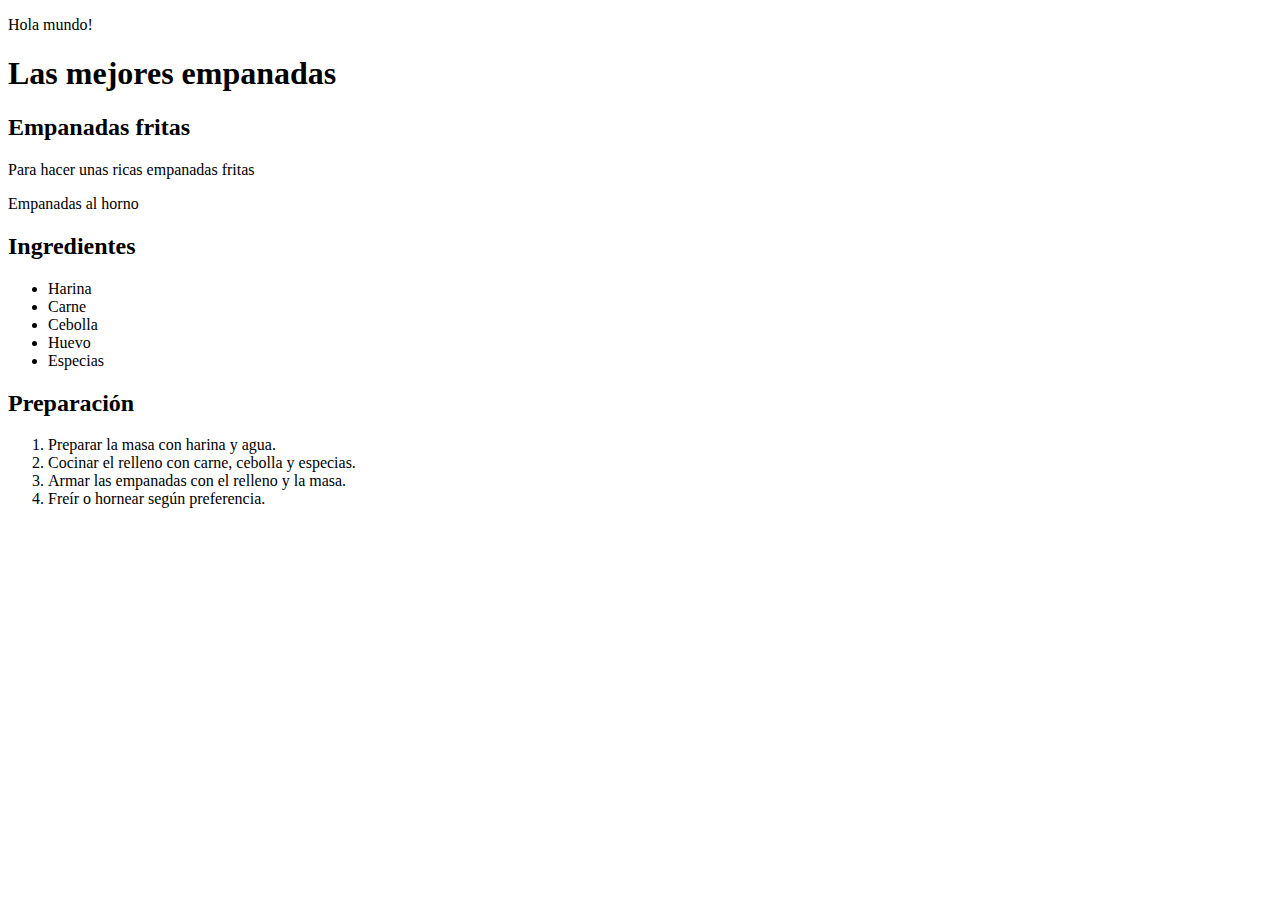
<file: Primeras clases/paginas/test/index.html>
<!DOCTYPE html>
<html lang="es">
<head>
<meta charset="UTF-8">
<meta name="viewport" content="width-device-width, initial-scale=1.0">
<meta name="description" content="Haremos las mejores empanadas">
<title>mi primera pagina en html</title>
</head><body>
<p>Hola mundo!</p>
<h1>Las mejores empanadas</h1>
<h2>Empanadas fritas</h2>
<p>Para hacer unas ricas empanadas fritas</p>
<p>Empanadas al horno</p>


<h2>Ingredientes</h2>
<ul>
	<li>Harina</li>
	<li>Carne</li>
	<li>Cebolla</li>
	<li>Huevo</li>
	<li>Especias</li>
</ul>

<h2>Preparación</h2>
<ol>
	<li>Preparar la masa con harina y agua.</li>
	<li>Cocinar el relleno con carne, cebolla y especias.</li>
	<li>Armar las empanadas con el relleno y la masa.</li>
	<li>Freír o hornear según preferencia.</li>
</ol>
</body>
</html>
</file>
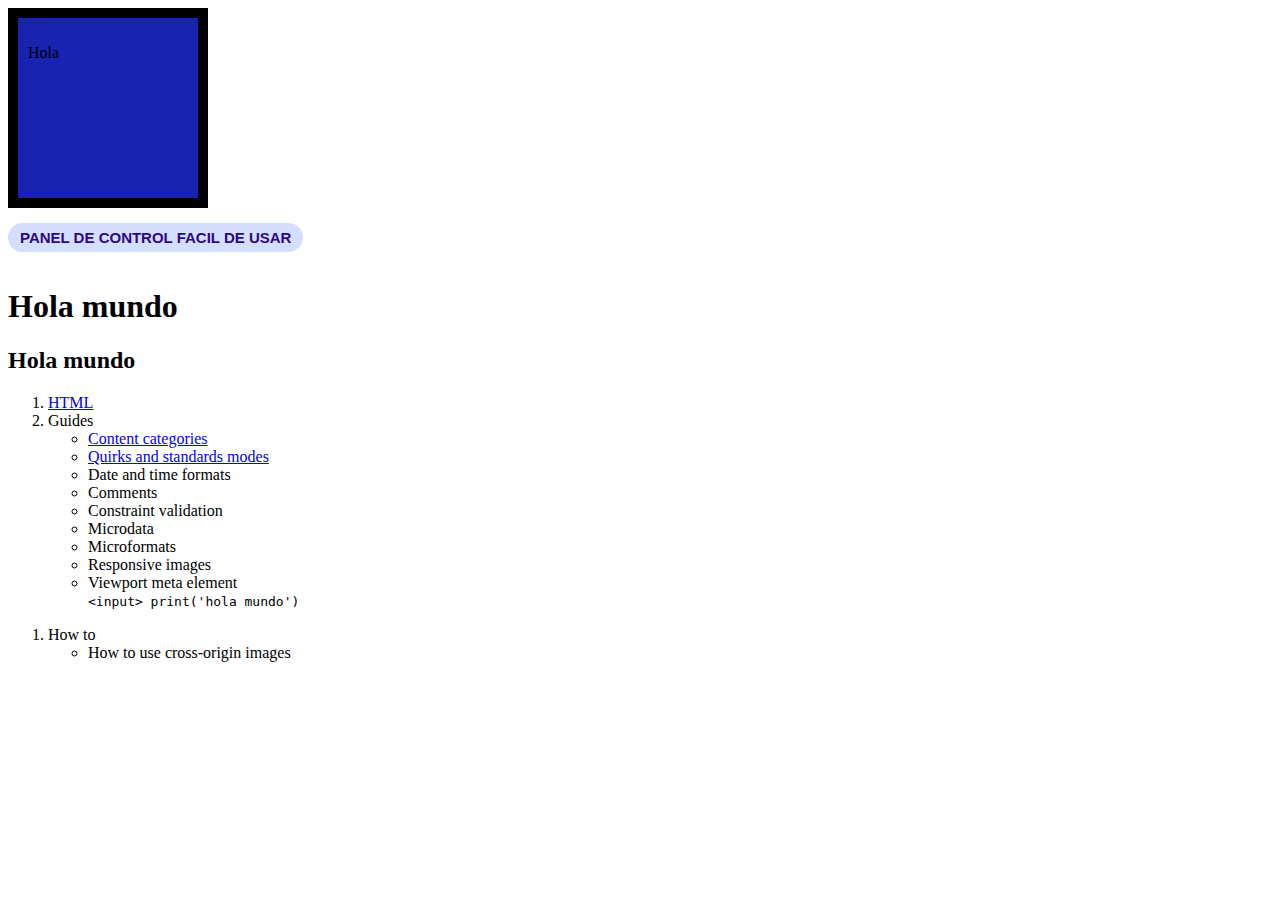
<file: tareita/listita.html>
<!DOCTYPE html>
<html lang="es">

<head>
    <meta charset="UTF-8">
    <meta name="viewport" content="width-device-width, initial-scale=1.0">
    <meta name="description" content="Haremos las mejores empanadas">
    <title>mi primera pagina en html</title>
    <link rel="stylesheet" href="./style.css" />
</head>
<body>
    <div class="caja-1">
        <p>Hola</p>
    </div>
    <span class="pill">
        PANEL DE CONTROL FACIL DE USAR
    </span>
</body>
</html>
<body>
    <h1 class="title">Hola mundo</h1>
    <h2 class="title title--small">Hola mundo</h2>
  </body>
<body>
    <ol>
    <li><a href="..">HTML</a></li>
    <li>Guides</li><header>
    <nav>
        <ul>
            <li><a href="...">Content categories</a></li>
            <li><a href="...">Quirks and standards modes</a></li>
            <li>Date and time formats</li>
            <li>Comments</li>
            <li>Constraint validation</li>
            <li>Microdata</li>
            <li>Microformats</li>
            <li>Responsive images</li>
            <li>Viewport meta element</li>
            <code>&lt;input&gt; print('hola mundo')</code>
        </ul>
    </nav></header>
    </ol><aside>
    <ol>
        <li>How to</li>
        <ul>
        <li>How to use cross-origin images</li>
        </ul>
    </ol></aside>

</body>
</html>
</file>
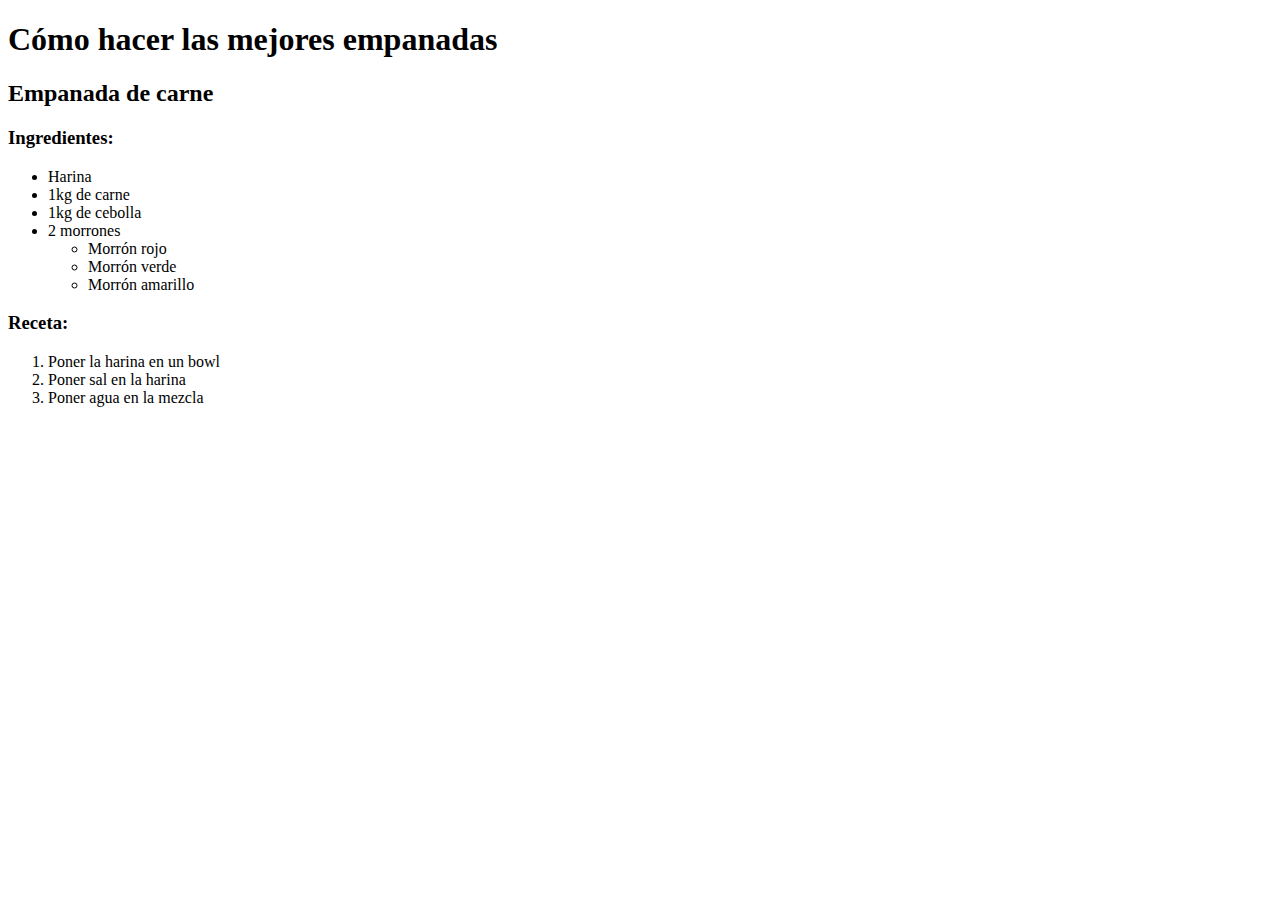
<file: Primeras clases/paginas/navegador/navegador.html>
<!DOCTYPE html>
<html lang="es">

<head>
  <meta charset="UTF-8">
  <meta name="viewport" content="width-device-width, initial-scale=1.0">
  <meta name="description" content="Haremos las mejores empanadas">
  <title>mi primera pagina en html</title>
</head>

<body>
    <h1>Cómo hacer las mejores empanadas</h1>
    <h2>Empanada de carne</h2>
    <h3>Ingredientes:</h3>
    <!-- unordered list = lista desordenada -->
    <ul>
      <!-- list item = elemento de lista -->
      <li>Harina</li>
      <li>1kg de carne</li>
      <li>1kg de cebolla</li>
      <li>
        2 morrones
        <ul>
          <li>Morrón rojo</li>
          <li>Morrón verde</li>
          <li>Morrón amarillo</li>
        </ul>
      </li>
    </ul>
  
    <h3>Receta:</h3>
    <!-- Order list = lista ordenada -->
    <ol>
      <li>Poner la harina en un bowl</li>
      <li>Poner sal en la harina</li>
      <li>Poner agua en la mezcla</li>
    </ol>
  </body>
  </html>
</file>
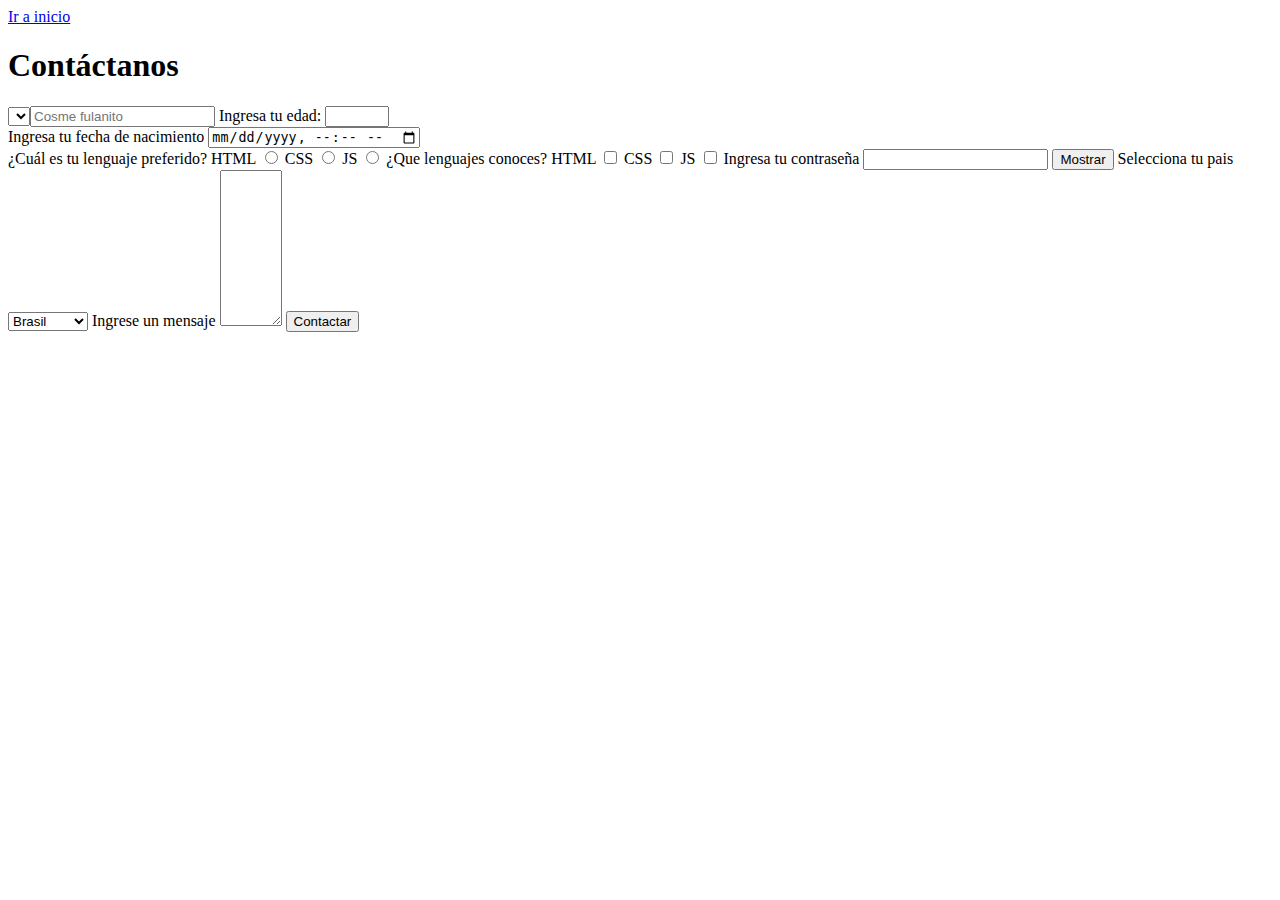
<file: Primeras clases/paginas/test/contacto.html>
<!DOCTYPE html>
<html lang="es">

<head>
  <meta charset="UTF-8">
  <meta name="viewport" content="width-device-width, initial-scale=1.0">
  <meta name="description" content="Haremos las mejores empanadas">
  <title>mi primera pagina en html</title>
</head>

<body>
  <a href="../Primeras clases/index.html">Ir a inicio</a>
  <h1>Contáctanos</h1>
  <select>

    <label for="nombre">Ingresa tu nombre:</label>
    <input type="text" placeholder="Cosme fulanito" id="nombre" name="nombre">

    <label for="edad">Ingresa tu edad:</label>
    <input type="number" id="edad" name="edad" min="0" max="100">
    <div>
      <label for="fecha-nacimiento">Ingresa tu fecha de nacimiento</label>
      <input type="datetime-local" id="fecha-nacimiento">
    </div>
    <span>¿Cuál es tu lenguaje preferido?</span>

    <label for="html">HTML</label>
    <input type="radio" name="lenguaje-preferido" id="html">
    
    <label for="css">CSS</label>
    <input type="radio" name="lenguaje-preferido" id="css">
    
    <label for="js">JS</label>
    <input type="radio" name="lenguaje-preferido" id="js">
    

    <span>¿Que lenguajes conoces?</span>

    <label for="html">HTML</label>
    <input type="checkbox" name="lenguaje-conocido" id="html-conocido">

    <label for="css">CSS</label>
    <input type="checkbox" name="lenguaje-conocido" id="css-conocido">

    <label for="js">JS</label>
    <input type="checkbox" name="lenguaje-conocido" id="js-conocido">

    <label for="password">Ingresa tu contraseña</label>
    <input type="password" id="password">
    <button type="button">
      Mostrar
    </button>

    <label for="pais">Selecciona tu pais</label>
<select name="pais" id="pais">
  <option value="AR">Argentina</option>
  <option value="FR">Francia</option>
  <option value="BR" selected>Brasil</option>
</select>

<label for="message">Ingrese un mensaje</label>
<textarea name="mensaje" id="mensaje" cols="5" rows="10" maxlength="50" required></textarea>


    <button type="submit">
      Contactar
    </button>
  </form>
</body>
</ol>

</html>
</file>
<file: tareita/style.css>
* {
  box-sizing: border-box; /* Se aplica a todos los elementos */
}

.caja-1 {
  width: 200px;
  height: 200px;  
  background-color: rgb(25, 35, 177);
  border-radius: 10;
  border: 10px solid rgb(0, 0, 0);
  padding: 10px;
  overflow-y: auto; /* Agrega scroll si el contenido es más grande que la caja */
  }

.pill {
  border-radius: 15px; /* Bordes redondeados */
  background-color: rgb(212, 222, 255); /* Color de fondo */
  font-size: 15px; /* Tamaño de fuente */
  color: rgb(45, 8, 131); /* Color de texto */
  font-family: sans-serif; 
  font-weight: 700; 
  /* padding vertical: 4px; padding horizontal: 12px*/
  padding: 6px 12px; /* padding vertical: 6px; padding horizontal: 12px*/
  margin: 15px 0; /* margin vertical: 15px; margin horizontal: 0*/
  display: inline-block; /* Para que el padding y el margin se apliquen correctamente */
}

.image-profile-container {
  width: 100px; /* Contenedor circular */
  height: 100px; /* Contenedor circular */
  border-radius: 50%; /* Hace que el contenedor sea circular */
  overflow: auto; /* Esconde el contenido que se sale del contenedor */
  margin-top: 10px; /* Espacio superior */
  margin-left: 10px; /* Espacio izquierdo */
}

.image-profile-container img { 
  height: 100%; /* La imagen ocupa el 100% del contenedor */
}

/*padding
border
weight
height
*/
</file>
